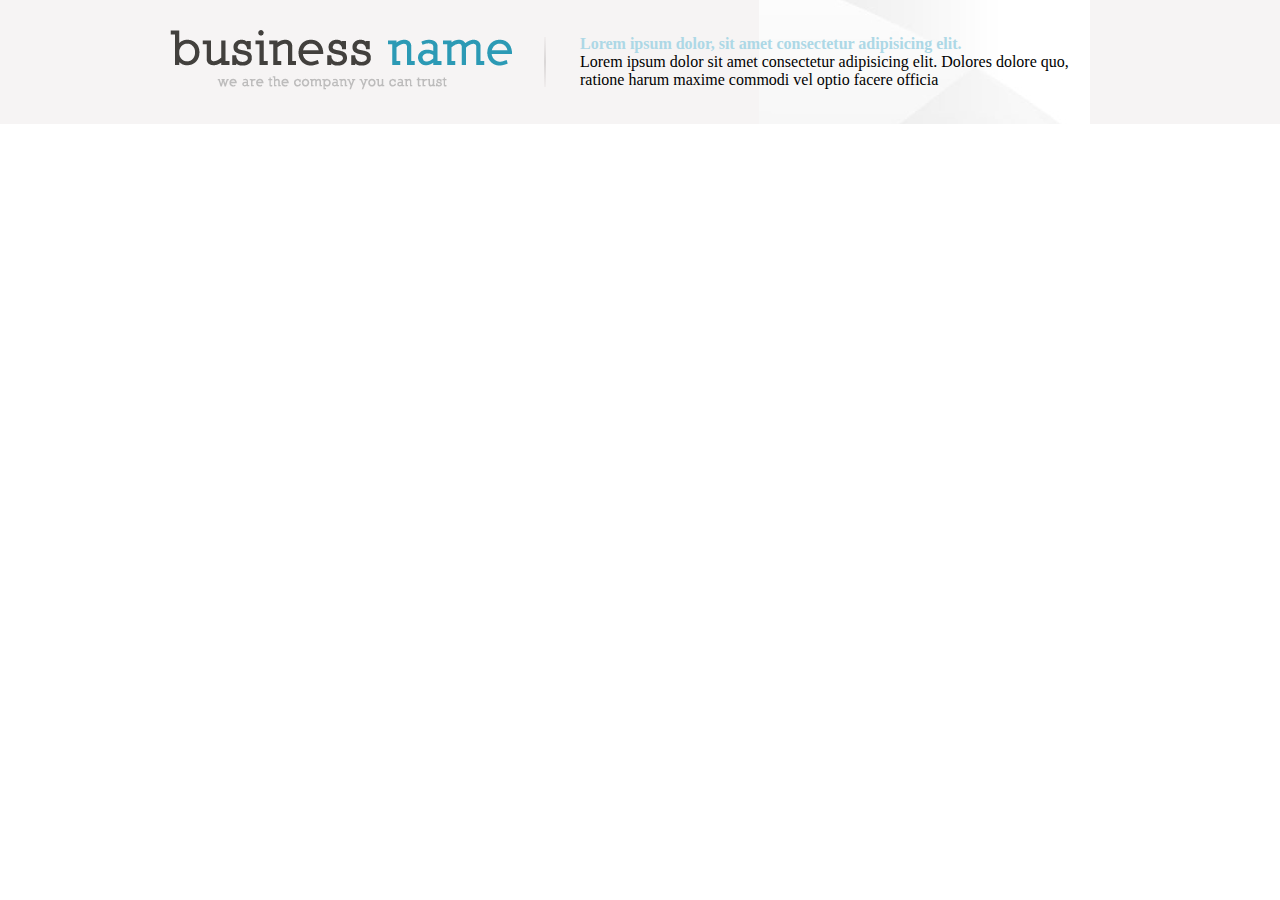
<file: Task1.3homework2/index.html>
<!DOCTYPE html>
<html lang="en">

<head>
   <meta charset="UTF-8">
   <meta http-equiv="X-UA-Compatible" content="IE=edge">
   <meta name="viewport" content="width=device-width, initial-scale=1.0">
   <title>Homework2</title>
   <link rel="stylesheet" href="css/style.css">
</head>

<body>
   <header>
      <div class="Container">
         <a class="logo" href="#">
            <img src="img/logo.png" alt="logo">
         </a>
         <div class="separator"></div>
         <div class="text">
            <p class="miniheader">Lorem ipsum dolor, sit amet consectetur adipisicing elit.</p>
            <p>Lorem ipsum dolor sit amet consectetur adipisicing elit. Dolores dolore quo, ratione harum maxime commodi
               vel optio facere officia</p>
         </div>
      </div>
   </header>
</body>

</html>
</file>
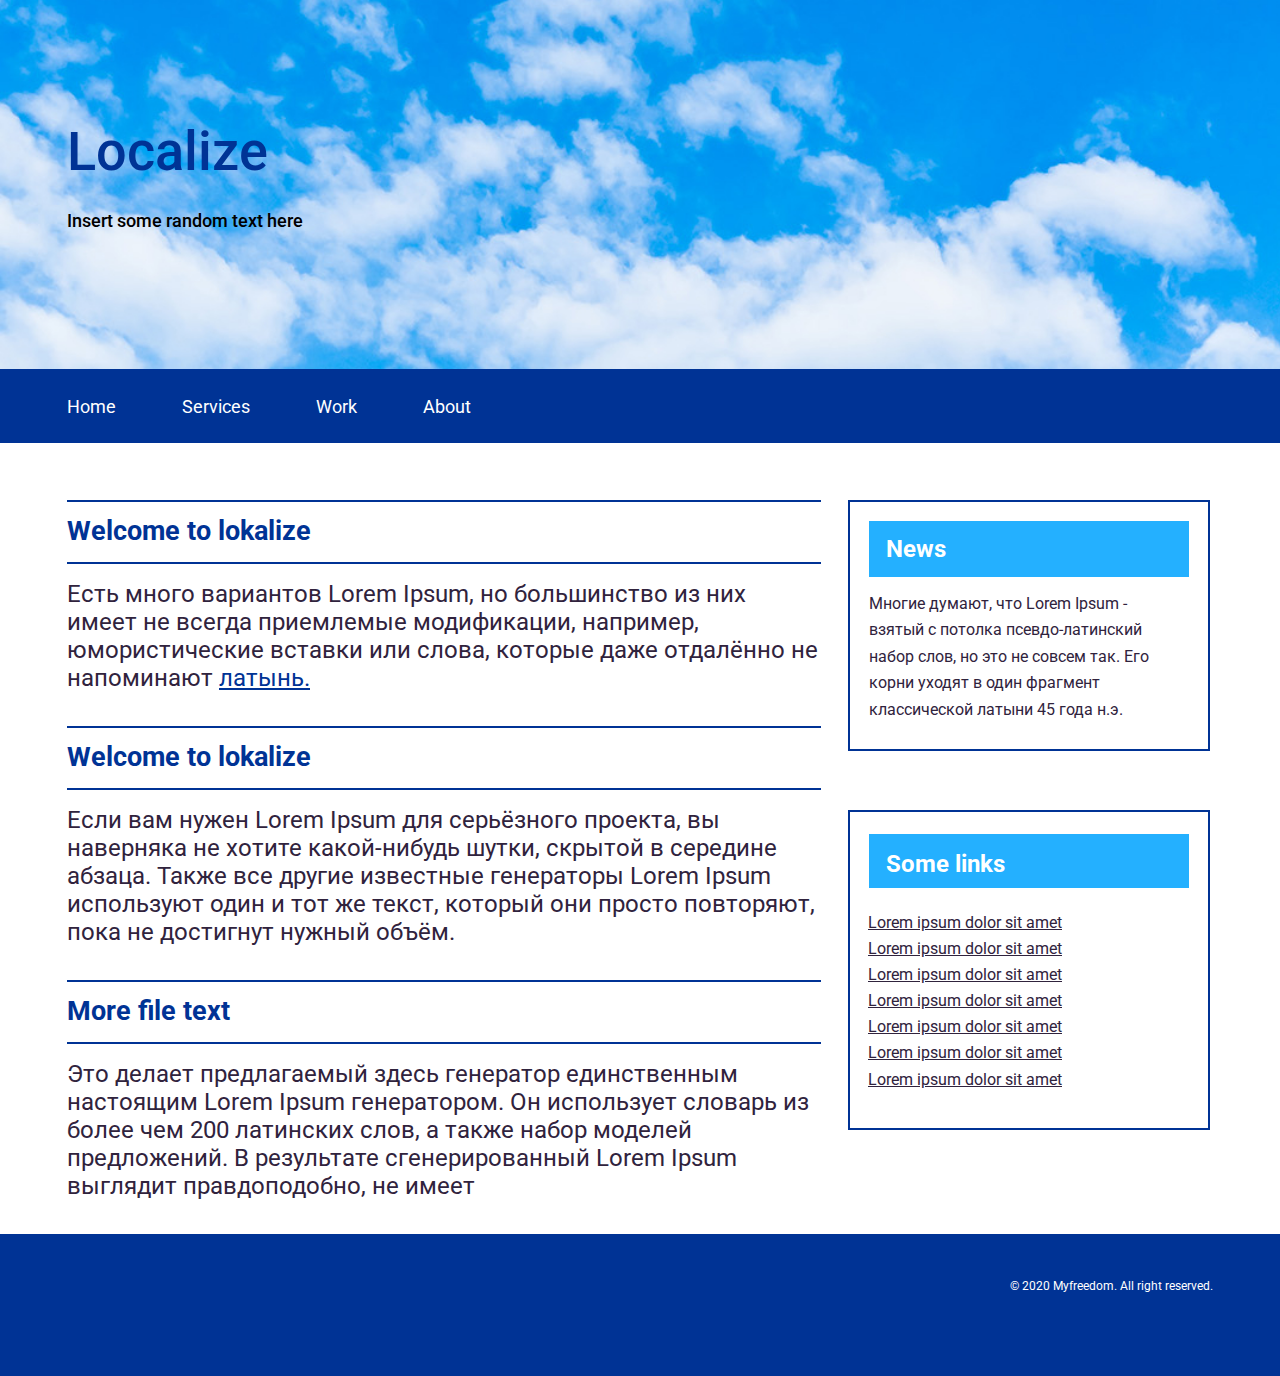
<file: Task1.4homework3/index.html>
<!DOCTYPE html>
<html lang="en">

<head>
   <meta charset="UTF-8">
   <meta http-equiv="X-UA-Compatible" content="IE=edge">
   <meta name="viewport" content="width=device-width, initial-scale=1.0">
   <title>homework3</title>
   <link rel="preconnect" href="https://fonts.googleapis.com">
   <link rel="preconnect" href="https://fonts.gstatic.com" crossorigin>
   <link href="https://fonts.googleapis.com/css2?family=Roboto:wght@400;500;700&display=swap" rel="stylesheet">
   <link rel="stylesheet" href="./css/style.css">
</head>

<body>

   <header>
      <div class="container">
         <div class="fons">
            <h1>Localize</h1>
            <p>Insert some random text here</p>
         </div>
      </div>
      <div class="nav">
         <div class="container">
            <nav>
               <ul>
                  <li><a href="#">Home</a></li>
                  <li><a href="#">Services</a></li>
                  <li><a href="#">Work</a></li>
                  <li><a href="#">About</a></li>
               </ul>
            </nav>
         </div>
      </div>
   </header>
   <main>
      <div class="container">
         <div class="leftpart">
            <div class="blockleftpart">
               <h2>Welcome to lokalize</h2>
               <p>Есть много вариантов Lorem Ipsum, но большинство из них имеет не всегда приемлемые модификации,
                  например,
                  юмористические вставки или слова, которые даже отдалённо не напоминают <a href="#">латынь.</a></p>
            </div>
            <div class="blockleftpart">
               <h2>Welcome to lokalize</h2>
               <p>Если вам нужен Lorem Ipsum для серьёзного проекта, вы наверняка не хотите какой-нибудь шутки,
                  скрытой
                  в
                  середине абзаца. Также все другие известные генераторы Lorem Ipsum используют один и тот же текст,
                  который они просто повторяют, пока не достигнут нужный объём.</p>
            </div>
            <div class="blockleftpart">
               <h2>More file text</h2>
               <p>Это делает предлагаемый здесь генератор единственным настоящим Lorem Ipsum генератором. Он
                  использует
                  словарь из более чем 200 латинских слов, а также набор моделей предложений. В результате
                  сгенерированный
                  Lorem Ipsum выглядит правдоподобно, не имеет</p>
            </div>
         </div>

         <div class="newsandlink">
            <div class="news">
               <h2>News</h2>
               <p>Многие думают, что Lorem Ipsum - взятый с потолка псевдо-латинский набор слов, но это не совсем
                  так.
                  Его корни уходят в один фрагмент классической латыни 45 года н.э.</p>
            </div>

            <div class="link">
               <h2>Some links</h2>
               <ul>
                  <li><a href="#">Lorem ipsum dolor sit amet</a></li>
                  <li><a href="#">Lorem ipsum dolor sit amet</a></li>
                  <li><a href="#">Lorem ipsum dolor sit amet</a></li>
                  <li><a href="#">Lorem ipsum dolor sit amet</a></li>
                  <li><a href="#">Lorem ipsum dolor sit amet</a></li>
                  <li><a href="#">Lorem ipsum dolor sit amet</a></li>
                  <li><a href="#">Lorem ipsum dolor sit amet</a></li>
               </ul>
            </div>
         </div>
      </div>
   </main>
   <footer>
      <div class="container">
         <p>© 2020 Myfreedom. All right reserved.</p>
      </div>
   </footer>
</body>

</html>
</file>
<file: Task1.3homework2/css/style.css>
* {
   margin: 0px;
   padding: 0px;
   box-sizing: border-box;
}

header {
   background-image: url(../img/headerback.jpg);
   background-repeat: no-repeat;
   background-position: 80%;
   background-color: #e7e2e25d;
   font-family: Tahoma;
}

.logo {
   display: inline-block;
   width: 40%;
   padding: 30px;
   vertical-align: middle;
}

.separator {
   display: inline-block;
   width: 2px;
   height: 50px;
   background-image: linear-gradient(to top, #e7e2e25d, #a8a3a35d, #e7e2e25d);
   margin-right: 30px;
   vertical-align: middle;
}

.text {
   display: inline-block;
   width: 50%;
   vertical-align: middle;
}

.miniheader {
   font-weight: bolder;
   color: lightblue;
}

.Container {
   max-width: 1000px;
   margin: auto;
}
</file>
<file: Task1.4homework3/css/style.css>
* {
   margin: 0px;
   padding: 0px;
   box-sizing: border-box;
}

body {
   font-family: 'Roboto', sans-serif;
}

.container {
   max-width: 1146px;
   margin: 0px auto;

}

header {
   background-image: url(../img/fons.jpg);
   background-size: cover;
}

.nav {
   background-color: #003395;

}

.nav li {
   display: inline-block;
   padding: 27px 62px 26px 0px;

}

.nav a {
   text-decoration: none;
   color: white;
   font-size: 18px;
}

.fons {
   padding: 120px 0px 138px 0px;
}

.fons h1 {
   margin-bottom: 27px;
   font-size: 54px;
   color: #003395;
   font-weight: 500;
}

.fons p {
   font-weight: 500;
   font-size: 18px;
}

.leftpart {
   display: inline-block;
   max-width: 754px;
   padding: 57px 0px 0px 0px;
   margin-right: 23px;
}

.newsandlink {
   max-width: 362px;
   display: inline-block;
   vertical-align: top;
   padding-top: 57px;

}

.news,
.link {
   max-width: 365px;
   border: #003395 2px solid;

}

.news {
   margin-bottom: 59px;
}

.news h2 {
   margin: 19px 19px 14px 19px;
   padding: 14px 17px 14px 17px;
   background-color: #24B0FF;
   color: white;
}

.news p {
   font-size: 16.2px;
   line-height: 163.3%;
   margin: 0px 53px 26px 19px;
   color: #30233D;
}

.link h2 {
   margin: 22px 19px 22px 19px;
   background-color: #24B0FF;
   color: white;
   padding: 16px 17px 10px 17px;
}

.link a {
   font-size: 16.2px;
   color: #30233D;
}

.link {
   padding-bottom: 35px;
}

.link ul {
   padding-left: 18px;
}

.link li {
   list-style: none;
   line-height: 163.35%;

}

.blockleftpart p {
   font-size: 24px;
   margin-bottom: 34px;
   color: #30233D;
}

.blockleftpart a {
   color: #003395;
}

.blockleftpart h2 {
   color: #003395;
   border-top: 2px #003395 solid;
   border-bottom: 2px #003395 solid;
   font-size: 27px;
   padding: 13px 0px 15px 0px;
   margin-bottom: 16px;
}

footer {
   background-color: #003395;
   padding: 45px 0px 83px 0px;
   text-align: right;
   color: white;
   font-size: 11.7px;
}
</file>
